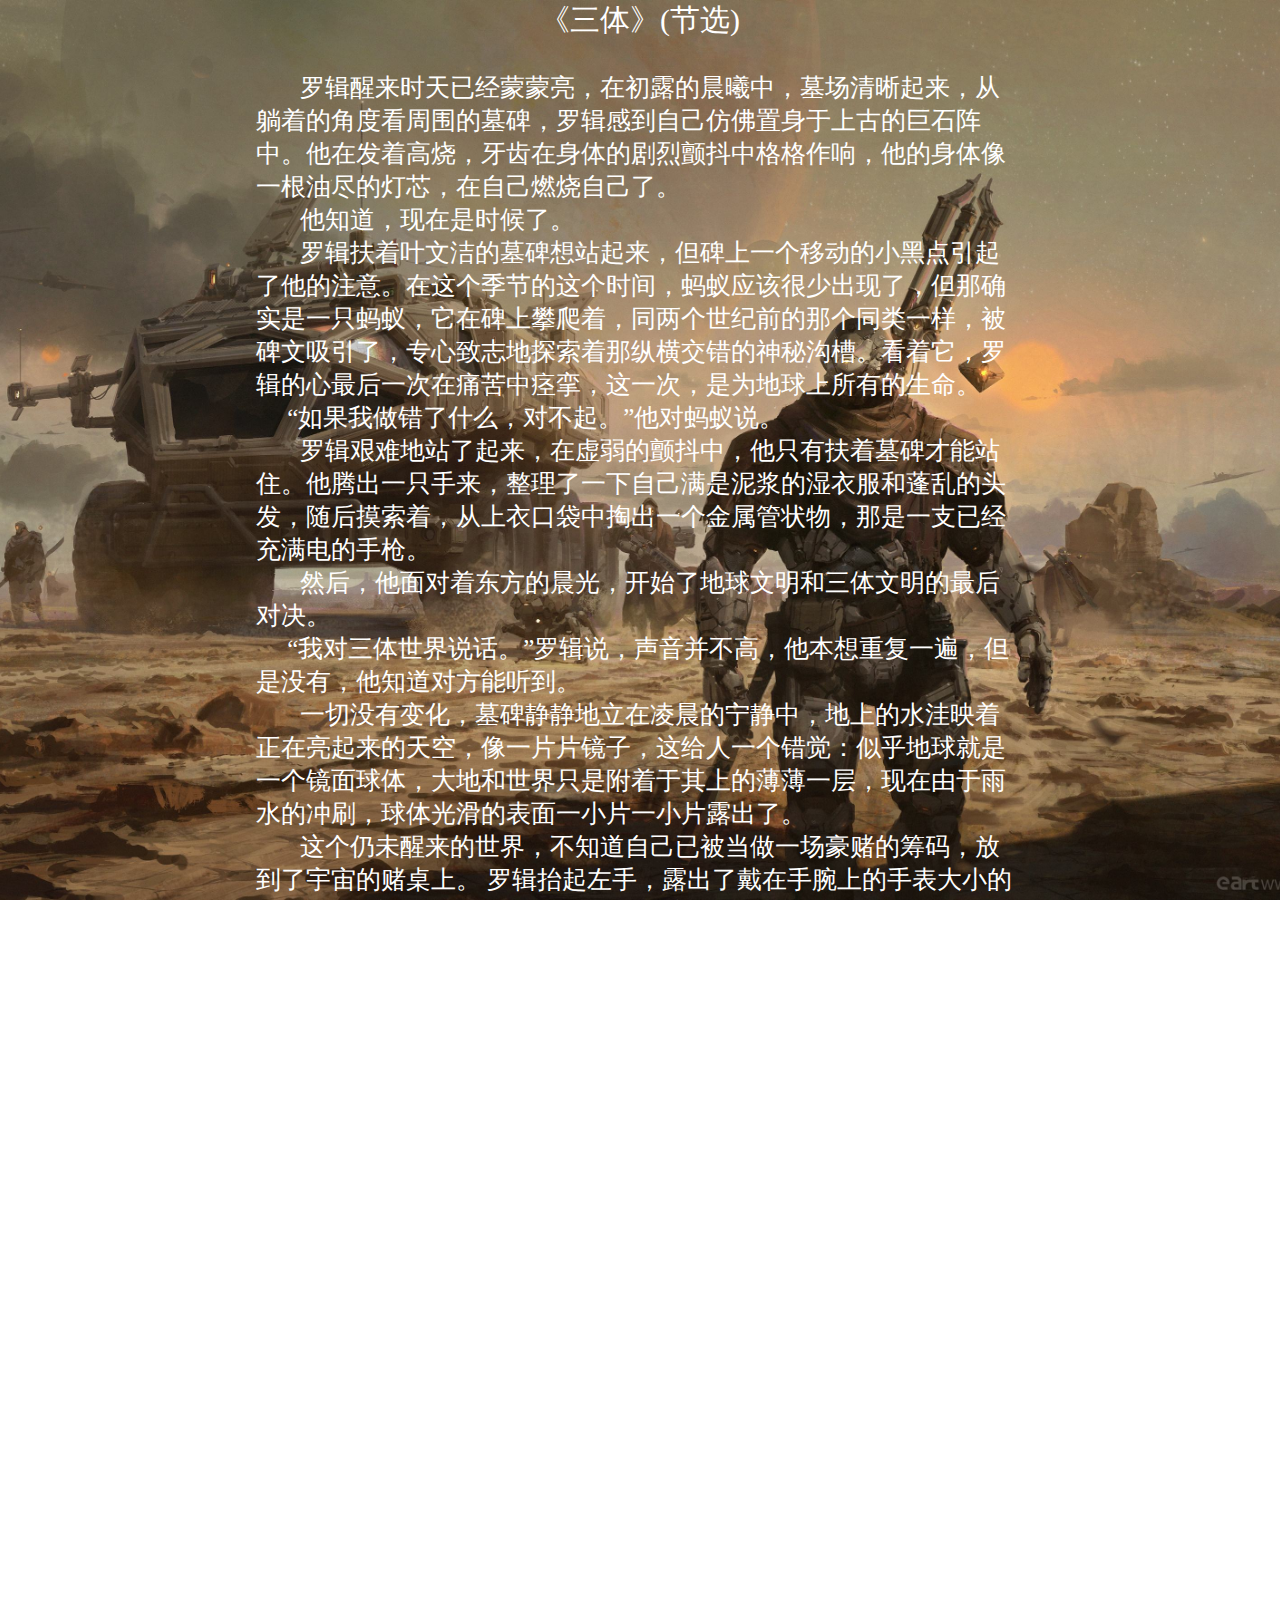
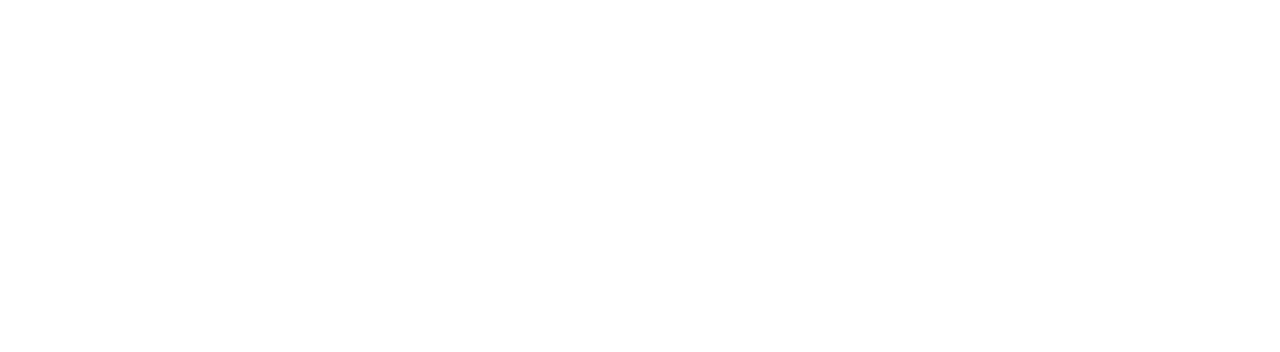
<file: book_1.html>
<!DOCTYPE html>
<html lang="en">

<head>
    <meta charset="UTF-8">
    <meta http-equiv="X-UA-Compatible" content="IE=edge">
    <meta name="viewport" content="width=device-width, initial-scale=1.0">
    <title>Document</title>
    <link rel="stylesheet" href="./css/book_1.css">
</head>

<body>

    <div class="max">

        <div class="title">《三体》(节选)</div>
        <div class="box">
            <p>&nbsp;&nbsp;&nbsp;&nbsp;&nbsp;&nbsp;&nbsp;罗辑醒来时天已经蒙蒙亮，在初露的晨曦中，墓场清晰起来，从躺着的角度看周围的墓碑，罗辑感到自己仿佛置身于上古的巨石阵中。他在发着高烧，牙齿在身体的剧烈颤抖中格格作响，他的身体像一根油尽的灯芯，在自己燃烧自己了。
            </p>
            <p>&nbsp;&nbsp;&nbsp;&nbsp;&nbsp;&nbsp;&nbsp;他知道，现在是时候了。</p>
            <p>&nbsp;&nbsp;&nbsp;&nbsp;&nbsp;&nbsp;&nbsp;罗辑扶着叶文洁的墓碑想站起来，但碑上一个移动的小黑点引起了他的注意。在这个季节的这个时间，蚂蚁应该很少出现了，但那确实是一只蚂蚁，它在碑上攀爬着，同两个世纪前的那个同类一样，被碑文吸引了，专心致志地探索着那纵横交错的神秘沟槽。看着它，罗辑的心最后一次在痛苦中痉挛，这一次，是为地球上所有的生命。
            </p>
            <p>&nbsp;&nbsp;&nbsp;&nbsp;&nbsp;“如果我做错了什么，对不起。”他对蚂蚁说。</p>
            <p>&nbsp;&nbsp;&nbsp;&nbsp;&nbsp;&nbsp;&nbsp;罗辑艰难地站了起来，在虚弱的颤抖中，他只有扶着墓碑才能站住。他腾出一只手来，整理了一下自己满是泥浆的湿衣服和蓬乱的头发，随后摸索着，从上衣口袋中掏出一个金属管状物，那是一支已经充满电的手枪。
            </p>
            <p>&nbsp;&nbsp;&nbsp;&nbsp;&nbsp;&nbsp;&nbsp;然后，他面对着东方的晨光，开始了地球文明和三体文明的最后对决。</p>
            <p>&nbsp;&nbsp;&nbsp;&nbsp;&nbsp;“我对三体世界说话。”罗辑说，声音并不高，他本想重复一遍，但是没有，他知道对方能听到。</p>
            <p>&nbsp;&nbsp;&nbsp;&nbsp;&nbsp;&nbsp;&nbsp;一切没有变化，墓碑静静地立在凌晨的宁静中，地上的水洼映着正在亮起来的天空，像一片片镜子，这给人一个错觉：似乎地球就是一个镜面球体，大地和世界只是附着于其上的薄薄一层，现在由于雨水的冲刷，球体光滑的表面一小片一小片露出了。
            </p>
            <p>&nbsp;&nbsp;&nbsp;&nbsp;&nbsp;&nbsp;&nbsp;这个仍未醒来的世界，不知道自己已被当做一场豪赌的筹码，放到了宇宙的赌桌上。
                罗辑抬起左手，露出了戴在手腕上的手表大小的东西说：“这是一个生命体征监测仪，它通过一个发射器与一套摇篮系统联结。你们一定记得两个世纪前面壁者雷迪亚兹的事，那就一定知道摇篮系统是什么。这个监测仪所发出的信号通过摇篮系统的链路，到达雪地工程部署在太阳轨道上的三千六百一十四枚核弹。

                信号每秒钟发射一次，维持着这些核弹的非触发状态。如果我死去，摇篮系统的维持信号将消失，所有的核弹将被引爆，包裹核弹的油膜物质将在爆炸中形成围绕太阳的三千六百一十四团星际尘埃，从远方观察，在这些尘埃云团的遮挡下，太阳将在可见光和其他高频波段发生闪烁。太阳轨道上所有核弹的位置都是经过精心布置的，使得太阳闪烁形成的信号发送出三张简单的图形，就像我两个世纪前发出的那三张图一样，每张上面有三十个点的排列，并标注其中一个点，它们可以组合成一个三维坐标图。但与那次不同的是，这次发送的，是三体世界与周围三十颗恒星的相对位置。太阳将变成银河系中的一座灯塔，把这咒语发送出去，当然，太阳系和地球的位置也会同时暴露。从银河系中的一点看，图形发射完成需要一年多的时间，但应该有很多技术发展到这样程度的文明，可以从多个方向同时观测太阳，那样的话，只需几天甚至几个小时，他们就能得到全部信息。”
            </p>
            <p>&nbsp;&nbsp;&nbsp;&nbsp;&nbsp;&nbsp;&nbsp;随着天光渐明，星星在一颗颗消失，仿佛无数只眼睛渐次闭上；而东方正在亮起的晨空，则像一只巨大的眼睛在慢慢睁开。蚂蚁继续在叶文洁的墓碑上攀爬着，穿行在她的名字构成的迷宫中。早在这个靠碑而立的豪赌者出现前的一亿年，它的种族已经生活在地球上，这个世界有它的一份，但对正在发生的事，它并不在意。
            </p>
            <p>&nbsp;&nbsp;&nbsp;&nbsp;&nbsp;&nbsp;&nbsp;罗辑离开墓碑，站到他为自己挖掘的墓穴旁，将手枪顶到自己的心脏位置，说：“现在，我将让自己的心脏停止跳动，与此同时我也将成为两个世界有史以来最大的罪犯。对于所犯下的罪行，我对两个文明表示深深的歉意，但不会忏悔，因为这是唯一的选择。我知道智子就在身边，但你们对人类的呼唤从不理睬，无言是最大的轻蔑，我们忍受这种轻蔑已经两个世纪了，现在，如果你们愿意，可以继续保持沉默，我只给你们三十秒钟时间。”罗辑按照自己的心跳来计时，由于现在心跳很急促。他把两次算一秒钟，在极度的紧张中他一开始就数错了，只好从头数起，所以当智子出现时他并不能确定到底过了多少时间，客观时间大约流逝了不到十秒钟，主观时间长得像一生。
            </p>



            
        </div>
    </div>
</body>

</html>
</file>
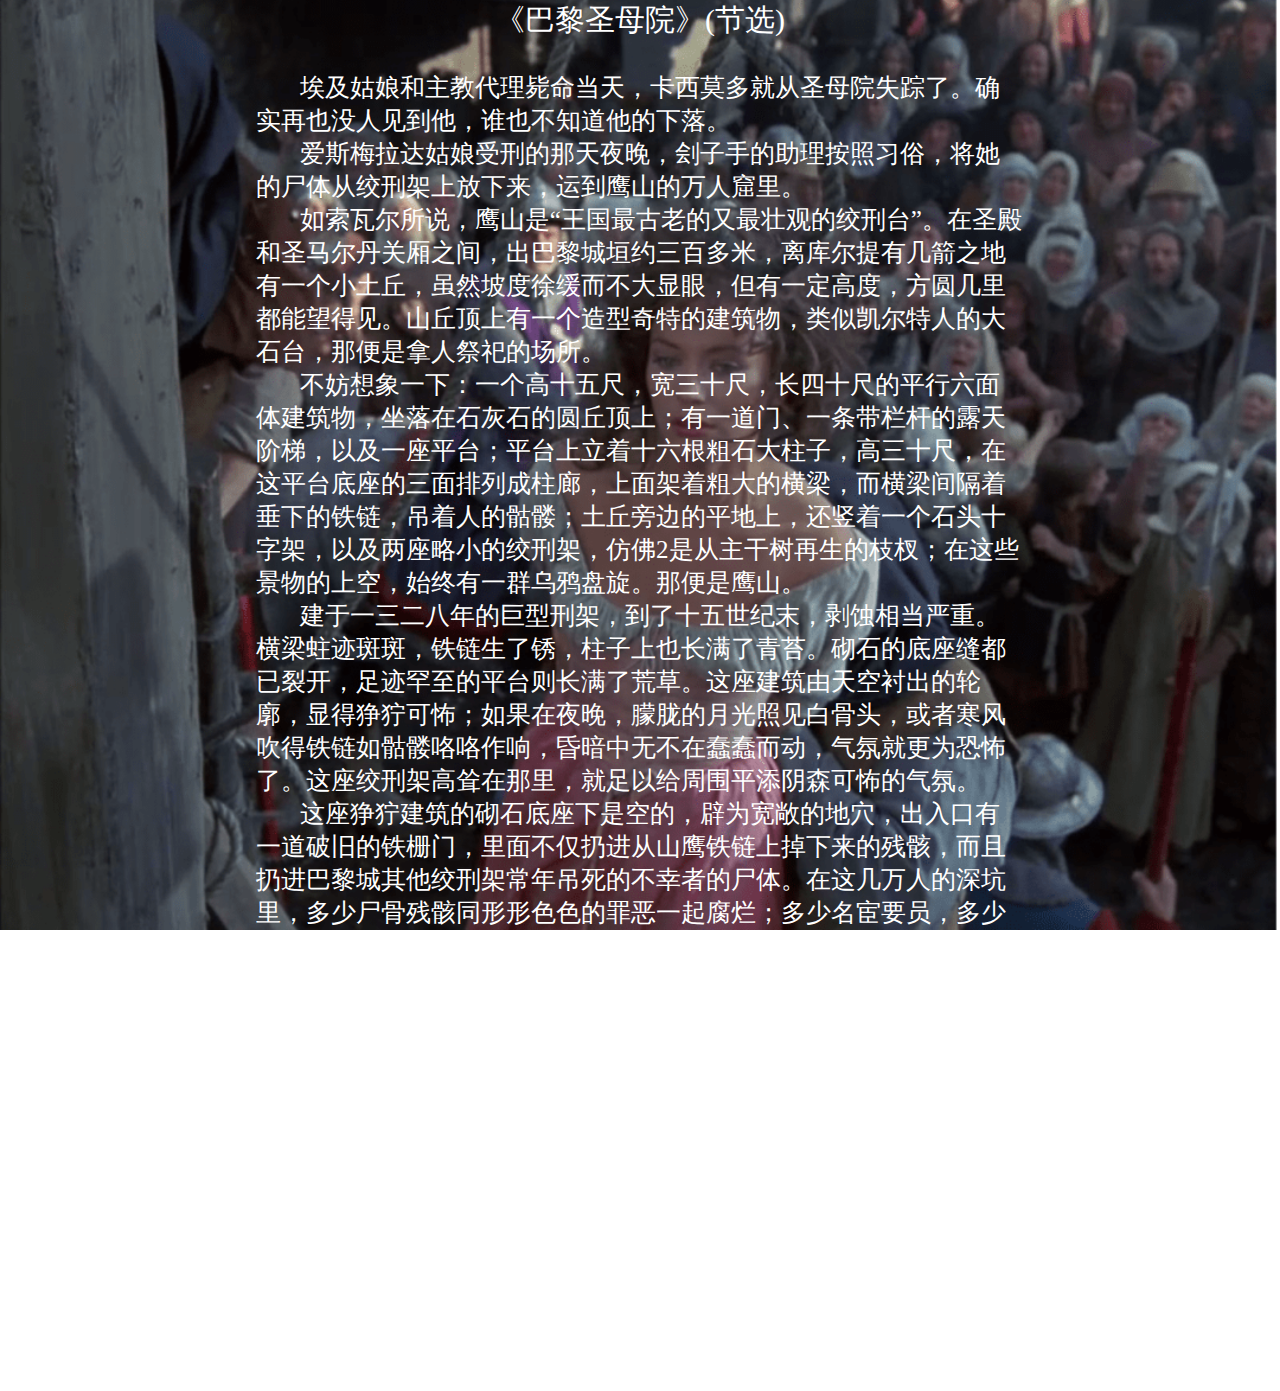
<file: book_2.html>
<!DOCTYPE html>
<html lang="en">

<head>
    <meta charset="UTF-8">
    <meta http-equiv="X-UA-Compatible" content="IE=edge">
    <meta name="viewport" content="width=device-width, initial-scale=1.0">
    <title>Document</title>
    <link rel="stylesheet" href="./css/book_2.css">
</head>

<body>

    <div class="max">

        <div class="title">《巴黎圣母院》(节选)</div>
        <div class="box">
            <p>&nbsp;&nbsp;&nbsp;&nbsp;&nbsp;&nbsp;&nbsp;埃及姑娘和主教代理毙命当天，卡西莫多就从圣母院失踪了。确实再也没人见到他，谁也不知道他的下落。</p>
            <p>&nbsp;&nbsp;&nbsp;&nbsp;&nbsp;&nbsp;&nbsp;爱斯梅拉达姑娘受刑的那天夜晚，刽子手的助理按照习俗，将她的尸体从绞刑架上放下来，运到鹰山的万人窟里。</p>
            <p>&nbsp;&nbsp;&nbsp;&nbsp;&nbsp;&nbsp;&nbsp;如索瓦尔所说，鹰山是“王国最古老的又最壮观的绞刑台”。在圣殿和圣马尔丹关厢之间，出巴黎城垣约三百多米，离库尔提有几箭之地有一个小土丘，虽然坡度徐缓而不大显眼，但有一定高度，方圆几里都能望得见。山丘顶上有一个造型奇特的建筑物，类似凯尔特人的大石台，那便是拿人祭祀的场所。
            </p>
            <p>&nbsp;&nbsp;&nbsp;&nbsp;&nbsp;&nbsp;&nbsp;不妨想象一下：一个高十五尺，宽三十尺，长四十尺的平行六面体建筑物，坐落在石灰石的圆丘顶上；有一道门、一条带栏杆的露天阶梯，以及一座平台；平台上立着十六根粗石大柱子，高三十尺，在这平台底座的三面排列成柱廊，上面架着粗大的横梁，而横梁间隔着垂下的铁链，吊着人的骷髅；土丘旁边的平地上，还竖着一个石头十字架，以及两座略小的绞刑架，仿佛2是从主干树再生的枝杈；在这些景物的上空，始终有一群乌鸦盘旋。那便是鹰山。
            </p>
            <p>&nbsp;&nbsp;&nbsp;&nbsp;&nbsp;&nbsp;&nbsp;建于一三二八年的巨型刑架，到了十五世纪末，剥蚀相当严重。横梁蛀迹斑斑，铁链生了锈，柱子上也长满了青苔。砌石的底座缝都已裂开，足迹罕至的平台则长满了荒草。这座建筑由天空衬出的轮廓，显得狰狞可怖；如果在夜晚，朦胧的月光照见白骨头，或者寒风吹得铁链如骷髅咯咯作响，昏暗中无不在蠢蠢而动，气氛就更为恐怖了。这座绞刑架高耸在那里，就足以给周围平添阴森可怖的气氛。
            </p>
            <p>&nbsp;&nbsp;&nbsp;&nbsp;&nbsp;&nbsp;&nbsp;这座狰狞建筑的砌石底座下是空的，辟为宽敞的地穴，出入口有一道破旧的铁栅门，里面不仅扔进从山鹰铁链上掉下来的残骸，而且扔进巴黎城其他绞刑架常年吊死的不幸者的尸体。在这几万人的深坑里，多少尸骨残骸同形形色色的罪恶一起腐烂；多少名宦要员，多少无辜百姓，相继来此存放遗骨，从早年算起，有在鹰山头一个受刑的义士昂格郎·德·马里尼，一直到煞尾的另一位义士科利尼海军统帅。
            </p>
            <p>&nbsp;&nbsp;&nbsp;&nbsp;&nbsp;&nbsp;&nbsp;至于卡西莫多的神秘始终，我们发现了下面的情况。
            </p>
            <p>&nbsp;&nbsp;&nbsp;&nbsp;&nbsp;&nbsp;&nbsp;在这片故事结尾的事件发生之后一年至两年，有人到鹰山地窟寻找奥利维公爵的尸体：两天前他被处以绞刑，但查理八世恩准移葬圣洛朗墓地，与善辈为伍。他们在惨不忍睹的残骸枯骨中寻找，发现两具骷髅，一具以奇特的姿势搂抱着另一具。其中一具骷髅是女性，上面还有白布衣裙的碎片，脖子上挂着一串念珠树果实的项链，下端系一个镶缀绿玻璃的丝绸小香囊，已经打开，里面空无一物。
            </p>
            <p>&nbsp;&nbsp;&nbsp;&nbsp;&nbsp;&nbsp;&nbsp;这些遗物毫无价值，想必连刽子手都不要。紧紧搂抱这具骷髅的另一具则是男性，只见那具骷髅脊椎骨歪斜，脑袋缩进脖腔里，一条腿断一条腿长；不过脊梁骨没有断裂的伤痕，显然此人不是绞死的，而是主动来此长眠。有人要把他搂抱的骷髅拉开，他的遗骸也就立时化作尘埃了。
            </p>
        </div>
    </div>
</body>

</html>
</file>
<file: css/book_1.css>
*{
    margin: 0px;
    padding: 0px;
}
.max{
        background-image:url("../img/book-num1.jpg");
        background-repeat: no-repeat;
        background-position: center;
        background-attachment: fixed;
        background-size: cover;
        -webkit-background-size: cover;
        -moz-background-size: cover;
        -o-background-size: cover;
        width: 100%;
        height: 1600px;
}
.box p{
    font-family: 'Times New Roman', Times, serif;
    float: left;
    color: white;
    /* word-spacing:10px; */
}
.box{
    margin-top: 30px;
    margin-left: 20%;
    margin-right: 20%;
    font-size: 25px;
}
.title{
    color: white;
    font-size: 30px;
    text-align: center;
}
</file>
<file: css/book_2.css>
*{
    margin: 0px;
    padding: 0px;
}
.max{
        background-image:url("../img/book-num2.jpg");
        background-repeat: no-repeat;
        background-position: center;
        background-attachment: fixed;
        background-size: cover;
        -webkit-background-size: cover;
        -moz-background-size: cover;
        -o-background-size: cover;
        width: 100%;
        height: 1130px;
}
.box p{
    font-family: 'Times New Roman', Times, serif;

    float: left;
    color: white;
}
.box{
    margin-top: 30px;
    margin-left: 20%;
    margin-right: 20%;
    font-size: 25px;
}
.title{
    color: white;
    font-size: 30px;
    text-align: center;
}
</file>
